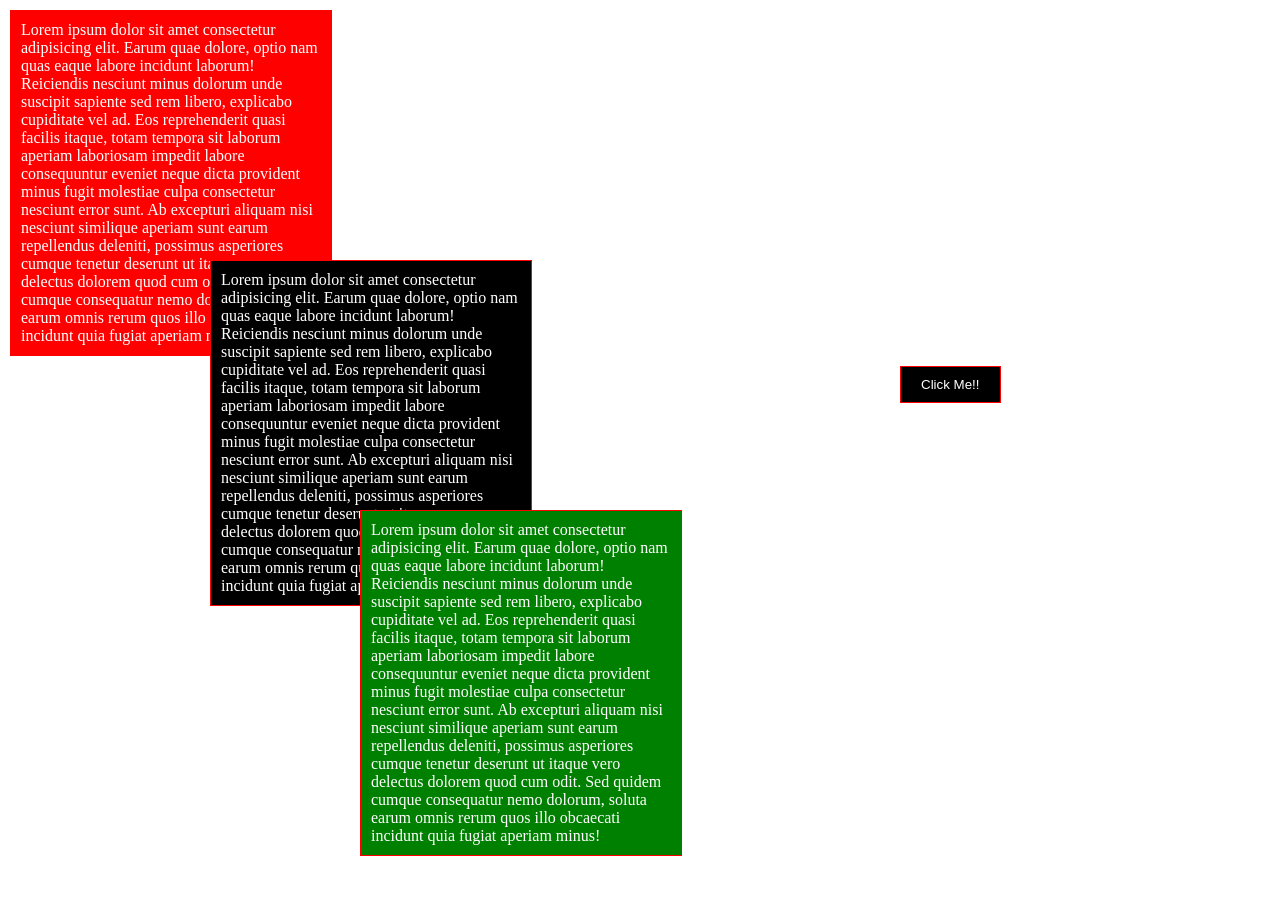
<file: TW/WT-main/HTML CSS/index.html>
<!DOCTYPE html>
<html lang="en">
<head>
    <meta charset="UTF-8">
    <meta http-equiv="X-UA-Compatible" content="IE=edge">
    <meta name="viewport" content="width=device-width, initial-scale=1.0">
    <link rel="stylesheet" href="style.css">
    <title>Practice</title>
</head>
<body>
    <div class="box1">
        <p>Lorem ipsum dolor sit amet consectetur adipisicing elit. Earum quae dolore, optio nam quas eaque labore incidunt laborum! Reiciendis nesciunt minus dolorum unde suscipit sapiente sed rem libero, explicabo cupiditate vel ad. Eos reprehenderit quasi facilis itaque, totam tempora sit laborum aperiam laboriosam impedit labore consequuntur eveniet neque dicta provident minus fugit molestiae culpa consectetur nesciunt error sunt. Ab excepturi aliquam nisi nesciunt similique aperiam sunt earum repellendus deleniti, possimus asperiores cumque tenetur deserunt ut itaque vero delectus dolorem quod cum odit. Sed quidem cumque consequatur nemo dolorum, soluta earum omnis rerum quos illo obcaecati incidunt quia fugiat aperiam minus!</p>
    </div>
    <div class="box2">
        <p>Lorem ipsum dolor sit amet consectetur adipisicing elit. Earum quae dolore, optio nam quas eaque labore incidunt laborum! Reiciendis nesciunt minus dolorum unde suscipit sapiente sed rem libero, explicabo cupiditate vel ad. Eos reprehenderit quasi facilis itaque, totam tempora sit laborum aperiam laboriosam impedit labore consequuntur eveniet neque dicta provident minus fugit molestiae culpa consectetur nesciunt error sunt. Ab excepturi aliquam nisi nesciunt similique aperiam sunt earum repellendus deleniti, possimus asperiores cumque tenetur deserunt ut itaque vero delectus dolorem quod cum odit. Sed quidem cumque consequatur nemo dolorum, soluta earum omnis rerum quos illo obcaecati incidunt quia fugiat aperiam minus!</p>
    </div>
    <div class="box3">
        <p>Lorem ipsum dolor sit amet consectetur adipisicing elit. Earum quae dolore, optio nam quas eaque labore incidunt laborum! Reiciendis nesciunt minus dolorum unde suscipit sapiente sed rem libero, explicabo cupiditate vel ad. Eos reprehenderit quasi facilis itaque, totam tempora sit laborum aperiam laboriosam impedit labore consequuntur eveniet neque dicta provident minus fugit molestiae culpa consectetur nesciunt error sunt. Ab excepturi aliquam nisi nesciunt similique aperiam sunt earum repellendus deleniti, possimus asperiores cumque tenetur deserunt ut itaque vero delectus dolorem quod cum odit. Sed quidem cumque consequatur nemo dolorum, soluta earum omnis rerum quos illo obcaecati incidunt quia fugiat aperiam minus!</p>
    </div>
    <button id="btn" class="btn">Click Me!!</button>
    <script src="https://code.jquery.com/jquery-3.6.0.js" integrity="sha256-H+K7U5CnXl1h5ywQfKtSj8PCmoN9aaq30gDh27Xc0jk=" crossorigin="anonymous"></script>
    <script>
        $(document).ready(function(){
            // $(".btn").click(function(){
            //     $("div").fadeIn("slow",function() {
            //         console.log("Done");
            //     })
            // })

            $("button").click(function(){
                // $(".box1").animate({
                //     left:"100px",
                //     height:"200px"
                // },"slow",function(){

                // })

                // $(".box1").css({"background-color":"yellow", "width":"600px"});

                var a = $(".box1").val();
                console.log(a);
            })
            

            // $(".btn").dblclick(function(){
            //     $("div").fadeIn("slow",function() {
            //         console.log("Done");
            //     })
            // })
        })
    </script>

</body>
</html>
</file>
<file: TW/WT-main/HTML CSS/style.css>
*{
    margin: 0;
    padding: 0;
}

div{
    border: 1px solid red;
    margin: 10px;
    padding: 10px;
    color: white;
    width: 300px;
}

.box1{
    background-color: red;
    position: relative;
}

.box2{
    background-color: black;
    position: absolute;
    top: 250px;
    left: 200px;
}

.box3{
    background-color: green;
    position: absolute;
    top: 500px;
    left: 350px;
}

button{
    padding: 10px 20px;
    position: absolute;
    left: 900px;
    background-color: black;
    color: white;
    border: 1px solid red;
}
</file>
